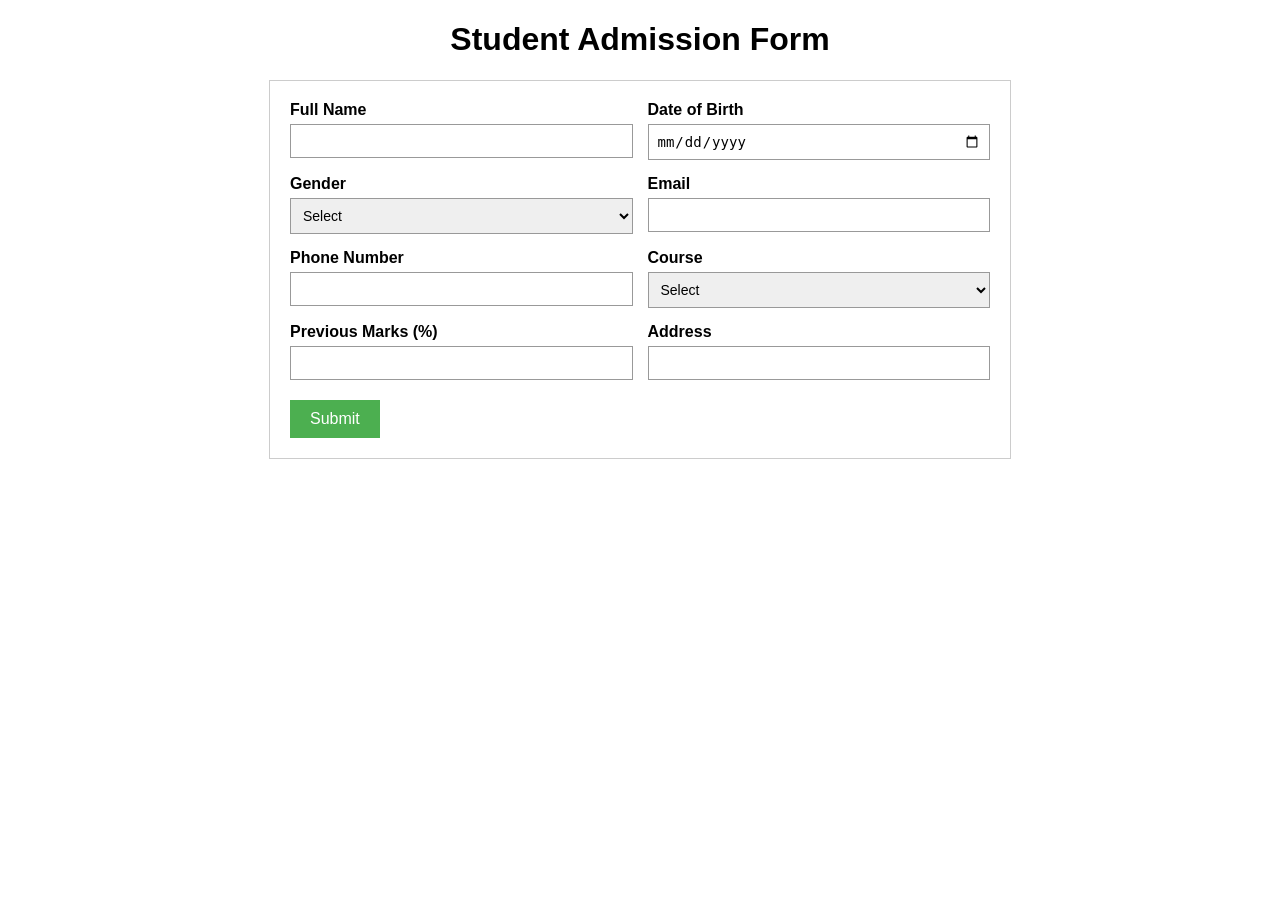
<file: index.html>
<!DOCTYPE html>
<html lang="en">
<head>
<meta charset="UTF-8">
<meta name="viewport" content="width=device-width, initial-scale=1.0">
<title>Student Admission Form</title>
<link rel="stylesheet" href="style.css">
</head>
<body>

<h1>Student Admission Form</h1>

<form>

  <div class="form-grid">

    <div class="form-group">
      <label for="name">Full Name</label>
      <input type="text" id="name" name="name" required>
    </div>

    <div class="form-group">
      <label for="dob">Date of Birth</label>
      <input type="date" id="dob" name="dob" required>
    </div>

    <div class="form-group">
      <label for="gender">Gender</label>
      <select id="gender" name="gender">
        <option value="">Select</option>
        <option value="male">Male</option>
        <option value="female">Female</option>
        <option value="other">Other</option>
      </select>
    </div>

    <div class="form-group">
      <label for="email">Email</label>
      <input type="email" id="email" name="email" required>
    </div>

    <div class="form-group">
      <label for="phone">Phone Number</label>
      <input type="tel" id="phone" name="phone" required>
    </div>

    <div class="form-group">
      <label for="course">Course</label>
      <select id="course" name="course">
        <option value="">Select</option>
        <option value="btech">B.Tech</option>
        <option value="bsc">B.Sc</option>
        <option value="bba">BBA</option>
      </select>
    </div>

    <div class="form-group">
      <label for="marks">Previous Marks (%)</label>
      <input type="text" id="marks" name="marks">
    </div>

    <div class="form-group">
      <label for="address">Address</label>
      <input type="text" id="address" name="address">
    </div>

  </div>

  <button type="submit">Submit</button>

</form>

</body>
</html>
</file>
<file: style.css>
body {
  font-family: Arial, sans-serif;
  margin: 20px;
  background-color: #ffffff;
  color: #000000;
}

h1 {
  text-align: center;
}

form {
  max-width: 700px;
  margin: 0 auto;
  border: 1px solid #cccccc;
  padding: 20px;
}

.form-grid {
  display: grid;
  grid-template-columns: 1fr 1fr;
  gap: 15px;
}

.form-group {
  display: flex;
  flex-direction: column;
}

label {
  margin-bottom: 5px;
  font-weight: bold;
}

input, select {
  padding: 8px;
  font-size: 14px;
  border: 1px solid #999999;
}

button {
  margin-top: 20px;
  padding: 10px 20px;
  background-color: #4CAF50;
  color: white;
  border: none;
  font-size: 16px;
  cursor: pointer;
}

button:hover {
  background-color: #45a049;
}

/* Tablet */
@media (max-width: 768px) {
  .form-grid {
    grid-template-columns: 1fr;
  }
}

/* Mobile */
@media (max-width: 480px) {
  body {
    margin: 10px;
  }

  form {
    padding: 10px;
  }
}
</file>
